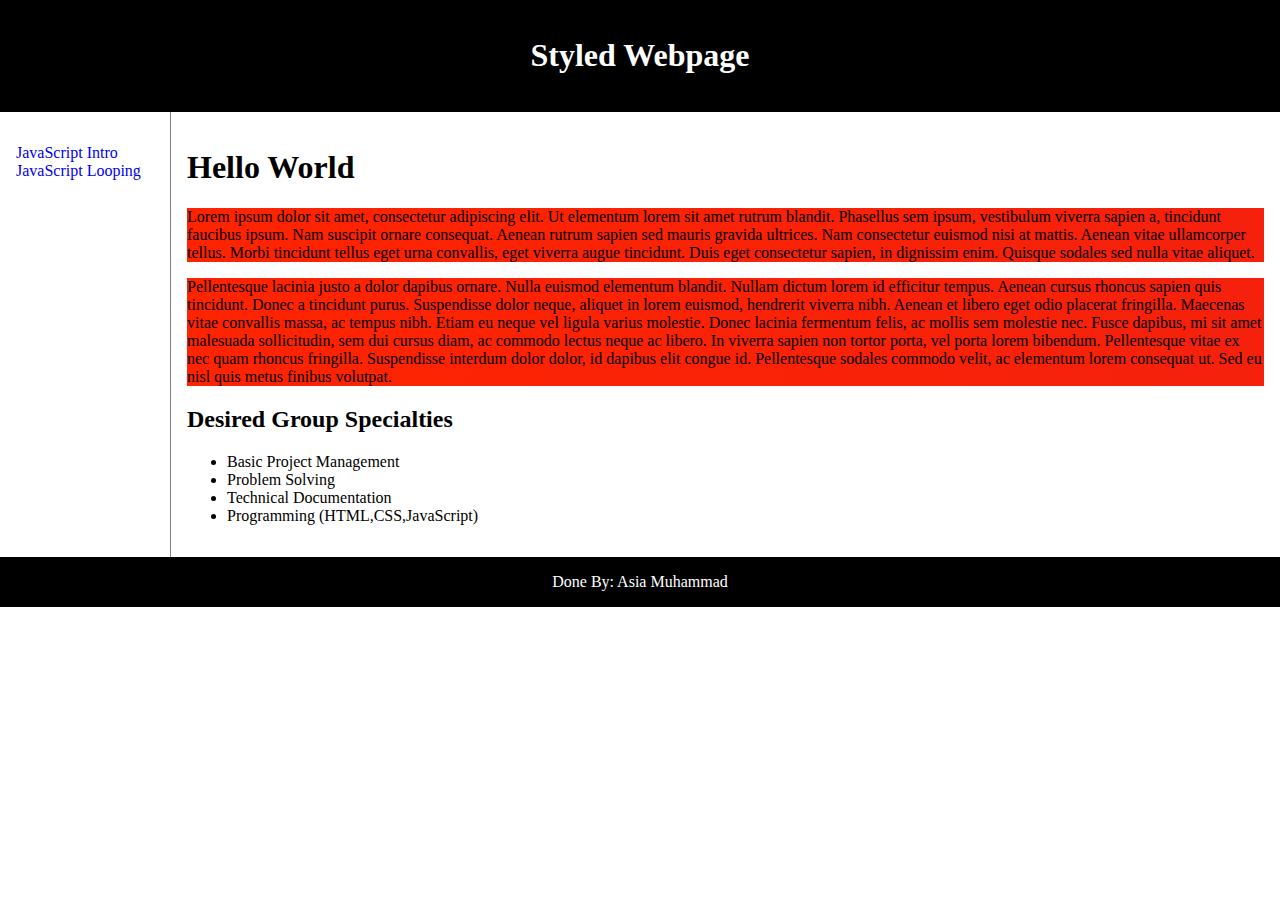
<file: index.html>
<!DOCTYPE html>
<html>
	<head>
		<link rel="stylesheet" href="https://amuhamm1.github.io/basic.css">
		<title>My Website's First HTML5 Page</title>
	</head>
	<body>
		<div class="container">
			<header><h1>Styled Webpage</h1></header>

			<nav>
				<ul>
					<li><a href="https://amuhamm1.github.io/JavaScript-Intro.html">JavaScript Intro</a></li>
					<li><a href="https://amuhamm1.github.io/JavaScript-Looping.html">JavaScript Looping</a></li>
				</ul>
			</nav>

			<article>
				<h1>Hello World</h1>
				<p>Lorem ipsum dolor sit amet, consectetur adipiscing elit. Ut elementum lorem sit amet rutrum blandit. Phasellus sem ipsum, vestibulum viverra sapien a, tincidunt faucibus ipsum. Nam suscipit ornare consequat. Aenean rutrum sapien sed mauris gravida ultrices. Nam consectetur euismod nisi at mattis. Aenean vitae ullamcorper tellus. Morbi tincidunt tellus eget urna convallis, eget viverra augue tincidunt. Duis eget consectetur sapien, in dignissim enim. Quisque sodales sed nulla vitae aliquet.</p>

				<p>Pellentesque lacinia justo a dolor dapibus ornare. Nulla euismod elementum blandit. Nullam dictum lorem id efficitur tempus. Aenean cursus rhoncus sapien quis tincidunt. Donec a tincidunt purus. Suspendisse dolor neque, aliquet in lorem euismod, hendrerit viverra nibh. Aenean et libero eget odio placerat fringilla. Maecenas vitae convallis massa, ac tempus nibh. Etiam eu neque vel ligula varius molestie. Donec lacinia fermentum felis, ac mollis sem molestie nec. Fusce dapibus, mi sit amet malesuada sollicitudin, sem dui cursus diam, ac commodo lectus neque ac libero. In viverra sapien non tortor porta, vel porta lorem bibendum. Pellentesque vitae ex nec quam rhoncus fringilla. Suspendisse interdum dolor dolor, id dapibus elit congue id. Pellentesque sodales commodo velit, ac elementum lorem consequat ut. Sed eu nisl quis metus finibus volutpat.</p>

				<h2>Desired Group Specialties</h2>
				<ul>
					<li>Basic Project Management</li>
					<li>Problem Solving</li>
					<li>Technical Documentation</li>
					<li>Programming (HTML,CSS,JavaScript)</li>
				</ul>
			</article>
		
			<footer>Done By: Asia Muhammad</footer>
	
		</div>

	</body>
</html>
</file>
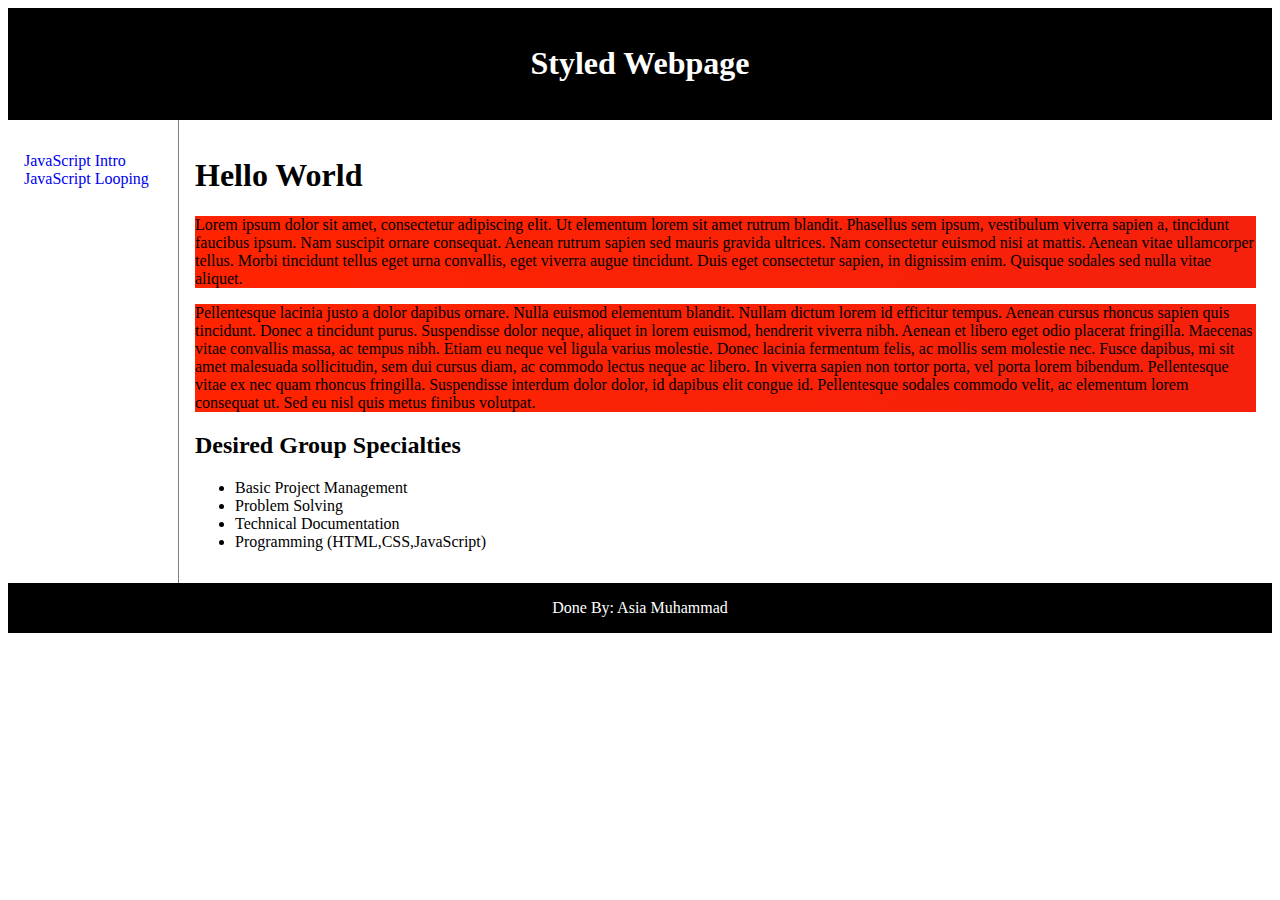
<file: Styled Webpage/index.html>
<!DOCTYPE html>
<html>
	<head>
		<link rel="stylesheet" href="https://amuhamm1.github.io/Styled Webpage/basic.css">
		<title>My Website's First HTML5 Page</title>
	</head>
	<body>
		<div class="container">
			<header><h1>Styled Webpage</h1></header>

			<nav>
				<ul>
					<li><a href="/Javascript/JavaScript-Intro.html">JavaScript Intro</a></li>
					<li><a href="/Javascript/JavaScript-Looping.html">JavaScript Looping</a></li>
				</ul>
			</nav>

			<article>
				<h1>Hello World</h1>
				<p>Lorem ipsum dolor sit amet, consectetur adipiscing elit. Ut elementum lorem sit amet rutrum blandit. Phasellus sem ipsum, vestibulum viverra sapien a, tincidunt faucibus ipsum. Nam suscipit ornare consequat. Aenean rutrum sapien sed mauris gravida ultrices. Nam consectetur euismod nisi at mattis. Aenean vitae ullamcorper tellus. Morbi tincidunt tellus eget urna convallis, eget viverra augue tincidunt. Duis eget consectetur sapien, in dignissim enim. Quisque sodales sed nulla vitae aliquet.</p>

				<p>Pellentesque lacinia justo a dolor dapibus ornare. Nulla euismod elementum blandit. Nullam dictum lorem id efficitur tempus. Aenean cursus rhoncus sapien quis tincidunt. Donec a tincidunt purus. Suspendisse dolor neque, aliquet in lorem euismod, hendrerit viverra nibh. Aenean et libero eget odio placerat fringilla. Maecenas vitae convallis massa, ac tempus nibh. Etiam eu neque vel ligula varius molestie. Donec lacinia fermentum felis, ac mollis sem molestie nec. Fusce dapibus, mi sit amet malesuada sollicitudin, sem dui cursus diam, ac commodo lectus neque ac libero. In viverra sapien non tortor porta, vel porta lorem bibendum. Pellentesque vitae ex nec quam rhoncus fringilla. Suspendisse interdum dolor dolor, id dapibus elit congue id. Pellentesque sodales commodo velit, ac elementum lorem consequat ut. Sed eu nisl quis metus finibus volutpat.</p>

				<h2>Desired Group Specialties</h2>
				<ul>
					<li>Basic Project Management</li>
					<li>Problem Solving</li>
					<li>Technical Documentation</li>
					<li>Programming (HTML,CSS,JavaScript)</li>
				</ul>
			</article>
		
			<footer>Done By: Asia Muhammad</footer>
	
		</div>

	</body>
</html>
</file>
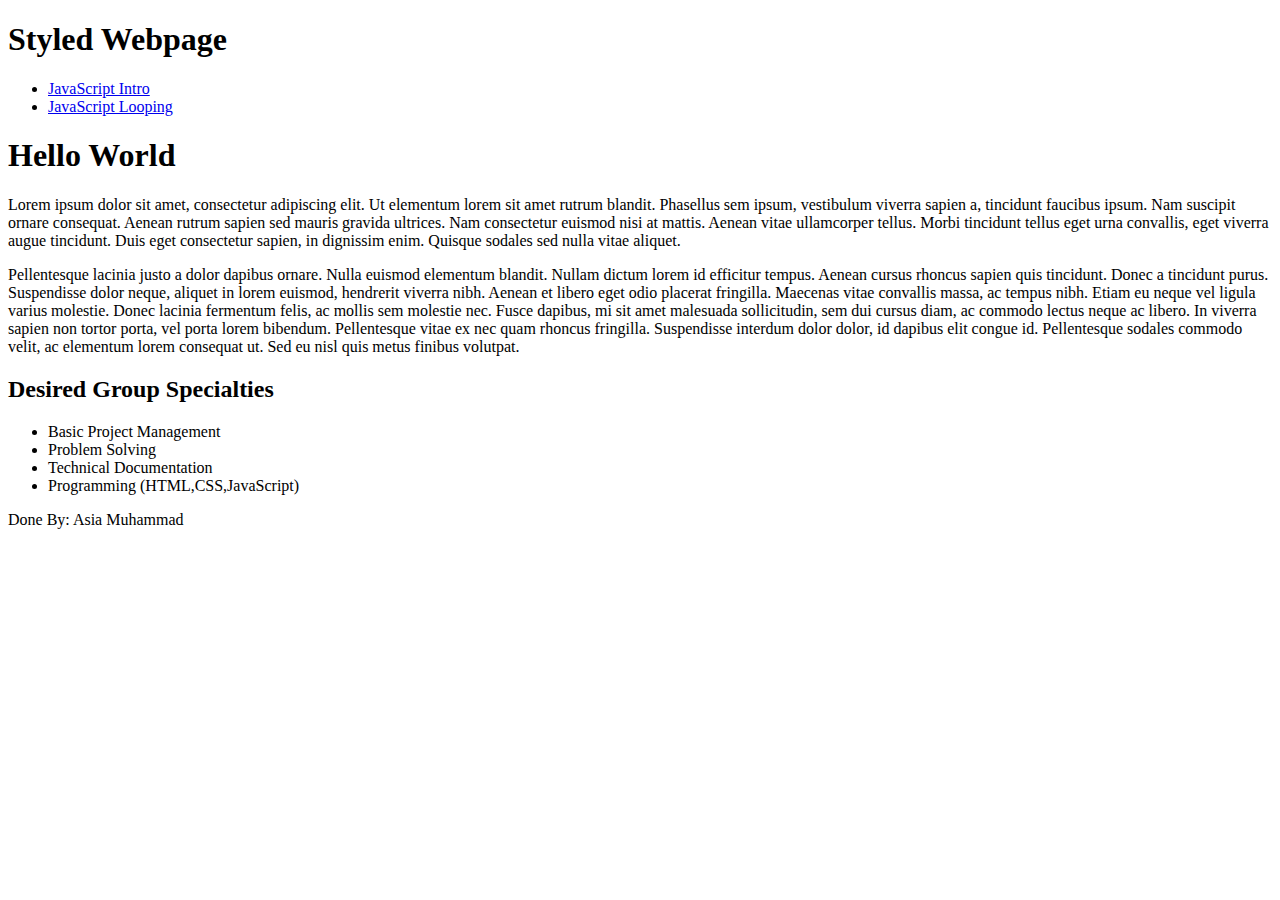
<file: Styled-Webpage/index.html>
<!DOCTYPE html>
<html>
	<head>
		<link rel="stylesheet" href="https://amuhamm1.github.io/Styled-Webpage/basic.css">
		<title>My Website's First HTML5 Page</title>
	</head>
	<body>
		<div class="container">
			<header><h1>Styled Webpage</h1></header>

			<nav>
				<ul>
					<li><a href="https://amuhamm1.github.io/Javascript/JavaScript-Intro.html">JavaScript Intro</a></li>
					<li><a href="https://amuhamm1.github.io/Javascript/JavaScript-Looping.html">JavaScript Looping</a></li>
				</ul>
			</nav>

			<article>
				<h1>Hello World</h1>
				<p>Lorem ipsum dolor sit amet, consectetur adipiscing elit. Ut elementum lorem sit amet rutrum blandit. Phasellus sem ipsum, vestibulum viverra sapien a, tincidunt faucibus ipsum. Nam suscipit ornare consequat. Aenean rutrum sapien sed mauris gravida ultrices. Nam consectetur euismod nisi at mattis. Aenean vitae ullamcorper tellus. Morbi tincidunt tellus eget urna convallis, eget viverra augue tincidunt. Duis eget consectetur sapien, in dignissim enim. Quisque sodales sed nulla vitae aliquet.</p>

				<p>Pellentesque lacinia justo a dolor dapibus ornare. Nulla euismod elementum blandit. Nullam dictum lorem id efficitur tempus. Aenean cursus rhoncus sapien quis tincidunt. Donec a tincidunt purus. Suspendisse dolor neque, aliquet in lorem euismod, hendrerit viverra nibh. Aenean et libero eget odio placerat fringilla. Maecenas vitae convallis massa, ac tempus nibh. Etiam eu neque vel ligula varius molestie. Donec lacinia fermentum felis, ac mollis sem molestie nec. Fusce dapibus, mi sit amet malesuada sollicitudin, sem dui cursus diam, ac commodo lectus neque ac libero. In viverra sapien non tortor porta, vel porta lorem bibendum. Pellentesque vitae ex nec quam rhoncus fringilla. Suspendisse interdum dolor dolor, id dapibus elit congue id. Pellentesque sodales commodo velit, ac elementum lorem consequat ut. Sed eu nisl quis metus finibus volutpat.</p>

				<h2>Desired Group Specialties</h2>
				<ul>
					<li>Basic Project Management</li>
					<li>Problem Solving</li>
					<li>Technical Documentation</li>
					<li>Programming (HTML,CSS,JavaScript)</li>
				</ul>
			</article>
		
			<footer>Done By: Asia Muhammad</footer>
	
		</div>

	</body>
</html>
</file>
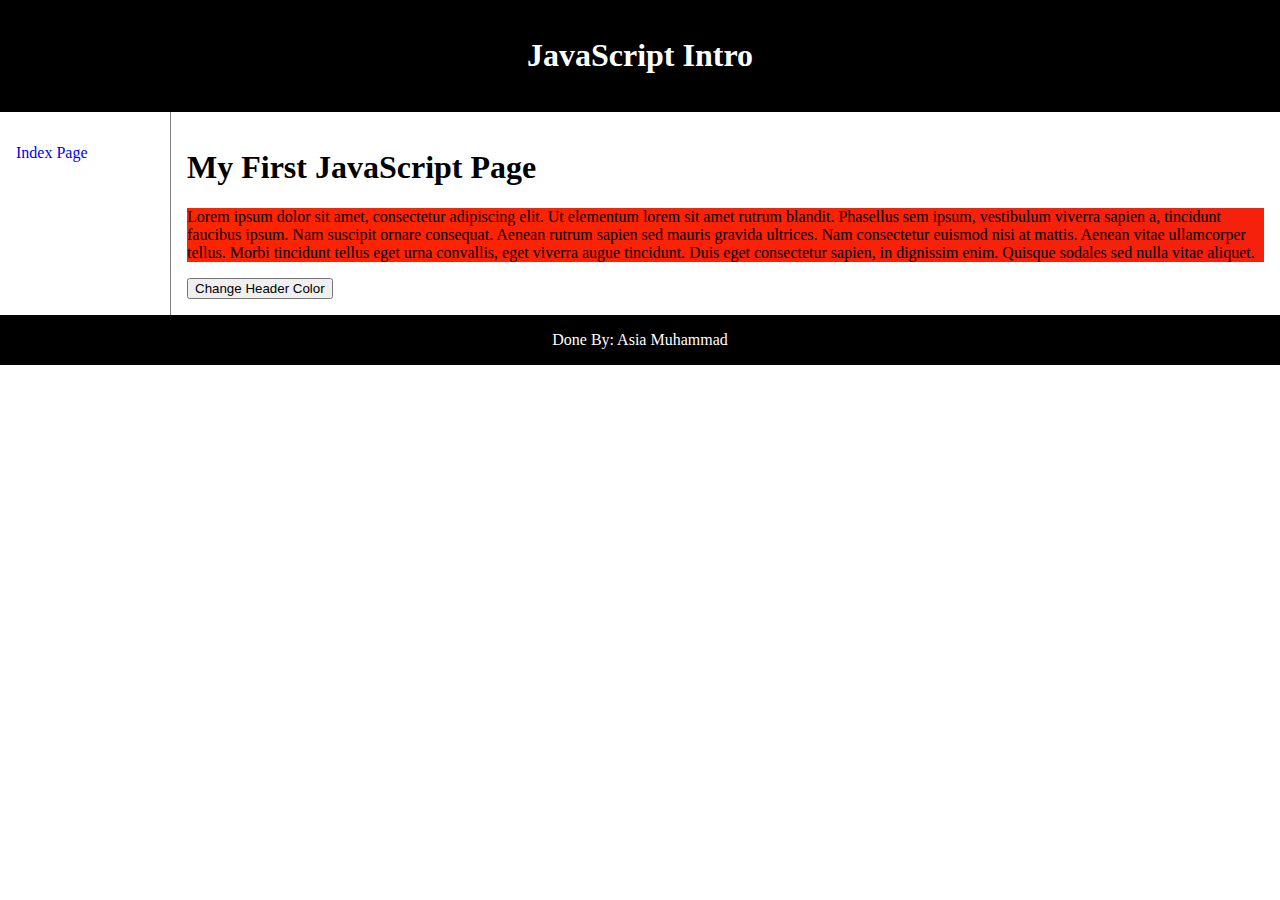
<file: JavaScript-Intro.html>
<!DOCTYPE html>
<html>
	<head>
		<link rel="stylesheet" href="https://amuhamm1.github.io/basic.css">
		<title>JavaScript Intro</title>
	</head>

	<body>
		<div class="container">
		<header><h1 id="h1">JavaScript Intro</h1></header>
		<nav>
				<ul>
					<li><a href="https://amuhamm1.github.io/index.html">Index Page</a></li>
				</ul>
		</nav>

		<article>
			<h1>My First JavaScript Page</h1>
			<p>Lorem ipsum dolor sit amet, consectetur adipiscing elit. Ut elementum lorem sit amet rutrum blandit. Phasellus sem ipsum, vestibulum viverra sapien a, tincidunt faucibus ipsum. Nam suscipit ornare consequat. Aenean rutrum sapien sed mauris gravida ultrices. Nam consectetur euismod nisi at mattis. Aenean vitae ullamcorper tellus. Morbi tincidunt tellus eget urna convallis, eget viverra augue tincidunt. Duis eget consectetur sapien, in dignissim enim. Quisque sodales sed nulla vitae aliquet.</p>

			<button type="button" onclick="changeColor()">Change Header Color</button>

			<script type="text/javascript">
				let date = new Date();
				alert("Today's date is " + date);

				function changeColor(){
					document.getElementById("h1").style.color = "magenta";
				}
			</script>
		</article>
		<footer>Done By: Asia Muhammad</footer>
		</div>

		

	</body>
</html>
</file>
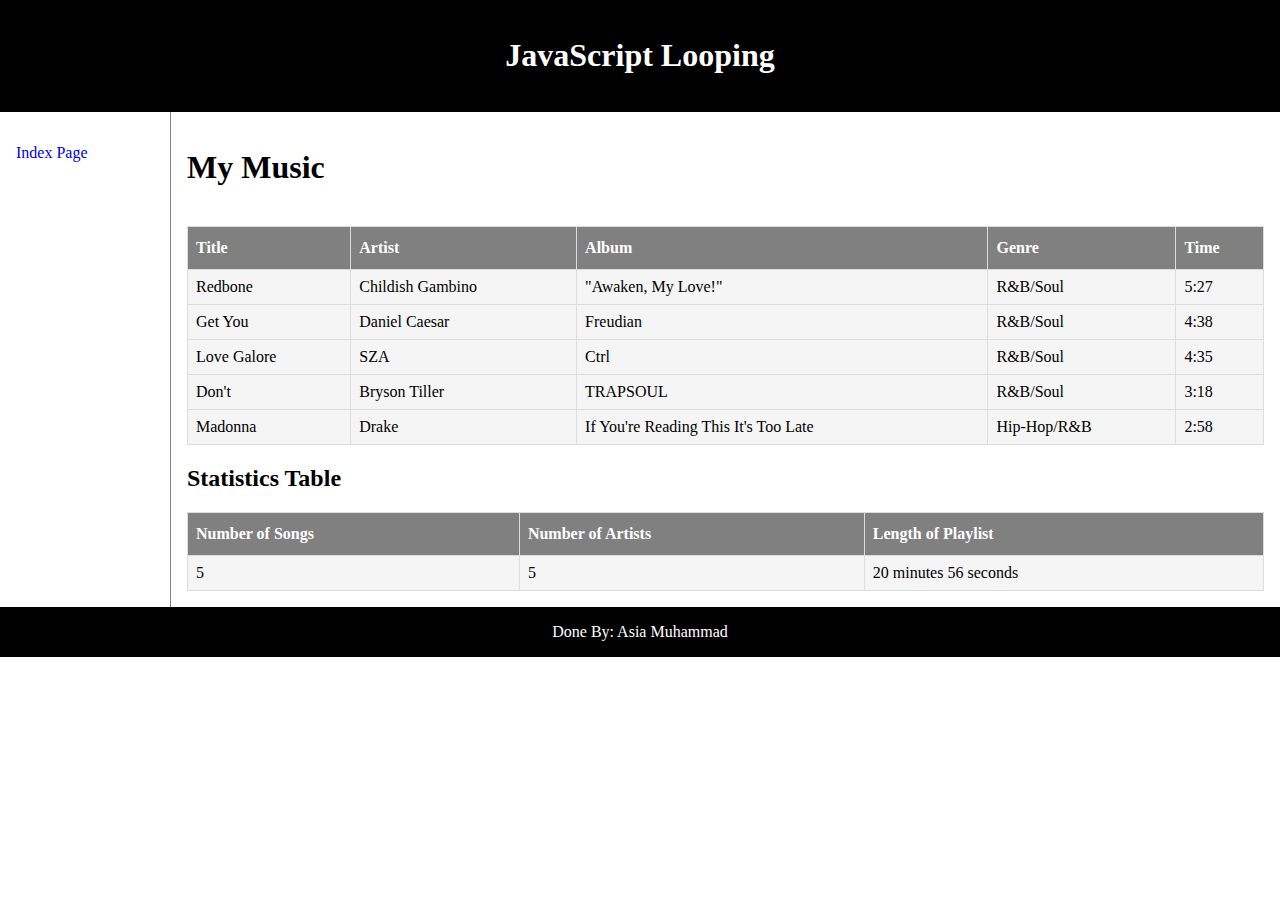
<file: JavaScript-Looping.html>
<!DOCTYPE html>
<html>
	<head>
		<link rel="stylesheet" href="https://amuhamm1.github.io/basic.css">
		<title>JavaScript Looping</title>
		<script>
			var myObject = [
			{"Title": "Redbone",
			"Artist": "Childish Gambino",
			"Album": '"Awaken, My Love!"',
			"Genre": "R&B/Soul",
			"Time": "5:27"},

			{"Title": "Get You",
			"Artist": "Daniel Caesar",
			"Album": "Freudian",
			"Genre": "R&B/Soul",
			"Time": "4:38"},

			{"Title": "Love Galore",
			"Artist": "SZA",
			"Album": "Ctrl",
			"Genre": "R&B/Soul",
			"Time": "4:35"},

			{"Title": "Don't",
			"Artist": "Bryson Tiller",
			"Album": "TRAPSOUL",
			"Genre": "R&B/Soul",
			"Time": "3:18"},

			{"Title": "Madonna",
			"Artist": "Drake",
			"Album": "If You're Reading This It's Too Late",
			"Genre": "Hip-Hop/R&B",
			"Time": "2:58"}
		];
		</script>
	</head>

	<body>
		<div class="container">
		<header><h1>JavaScript Looping</h1></header>
		<nav>
			<ul>
				<li><a href="https://amuhamm1.github.io/index.html">Index Page</a></li>
			</ul>
		</nav>
		<article>
			<h1>My Music</h1><br>
			<table>
				<thead>
					<tr>
						<th>Title</th>
						<th>Artist</th>
						<th>Album</th>
						<th>Genre</th>
						<th>Time</th>
					</tr>
				</thead>
					<tbody id = "playlist"></tbody>
			</table>
			
			<h2>Statistics Table</h2>
			<table>
				<thead>
					<tr>
						<th>Number of Songs</th>
						<th>Number of Artists</th>
						<th>Length of Playlist</th>
					</tr>
				</thead>
					<tbody id = "playlistStatistics"></tbody>
			</table>

			<script>
				var text = "";
				for (var x in myObject) {
					if(myObject.hasOwnProperty(x)){
						var obj = myObject[x];
						text += "<tr><td>" + 
								obj["Title"] + "</td><td>" +
								obj["Artist"] + "</td><td>" +
								obj["Album"] + "</td><td>" +
								obj["Genre"] + "</td><td>" +
								obj["Time"] +
								"</td></tr>";
					}
				}
				document.getElementById("playlist").innerHTML = text;
			</script>

<script>

function count(obj, objCol){
    var sum = 0;
    for (var i = 0; i < obj.length; i++) {
        sum++;
    }
    return sum;
}

function timeCalc(obj) {
	var totTime = 0;
	for (var i = 0; i < obj.length; i++) {
		var min = obj[i]['Time'].split(":")[0];
		var sec = obj[i]['Time'].split(":")[1];
		
		totTime += (min * 60) + (sec * 1);
	}

	totMin = Math.floor(totTime/60);
	totSec = totTime%60;

	return totMin + " minutes " + totSec + " seconds";

}

function statTable() {
	var table2Contents = "";

	table2Contents += "<tr><td>" + 
                count(myObject, 'Title') + "</td><td>" + 
                count(myObject, 'Artist') + "</td><td>" +
                timeCalc(myObject)+ 
                 "</td></tr>";
	document.getElementById("playlistStatistics").innerHTML = table2Contents;
}

statTable();

</script>

		</article>
		<footer>Done By: Asia Muhammad</footer>
		</div>
</body>
</html>
</file>
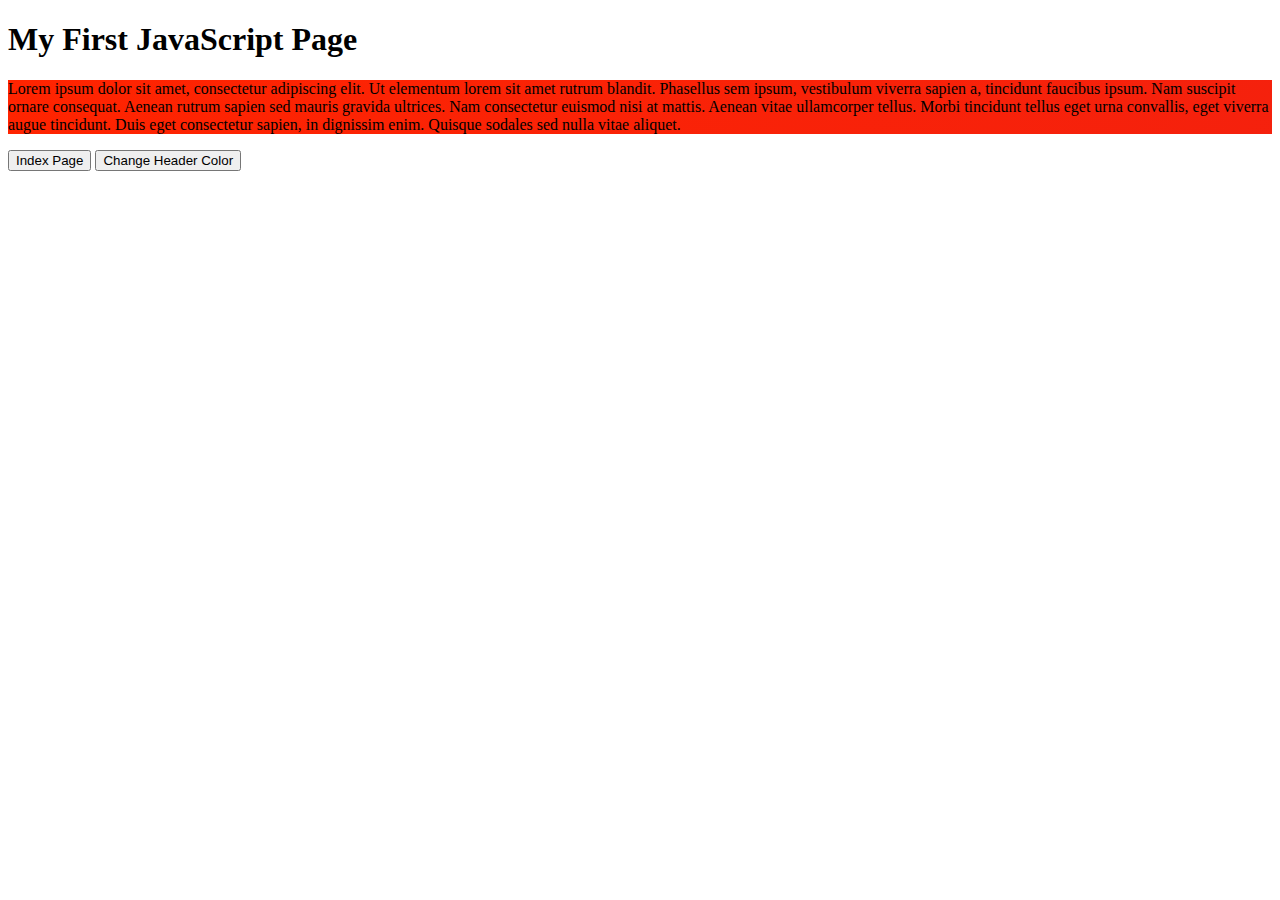
<file: Javascript Intro/javascript-intro.html>
<!DOCTYPE html>
<html>
	<head>
		<link rel="stylesheet" type="text/css" href="/Styled Webpage/basic.css">
		<title>JavaScript Intro</title>

		

	</head>

	<body>
		<h1 id="h1">My First JavaScript Page</h1>

		<p>Lorem ipsum dolor sit amet, consectetur adipiscing elit. Ut elementum lorem sit amet rutrum blandit. Phasellus sem ipsum, vestibulum viverra sapien a, tincidunt faucibus ipsum. Nam suscipit ornare consequat. Aenean rutrum sapien sed mauris gravida ultrices. Nam consectetur euismod nisi at mattis. Aenean vitae ullamcorper tellus. Morbi tincidunt tellus eget urna convallis, eget viverra augue tincidunt. Duis eget consectetur sapien, in dignissim enim. Quisque sodales sed nulla vitae aliquet.</p>


		<button onclick = "redirectTo('/Styled Webpage/index.html')">Index Page</button>

		<button type="button" onclick="changeColor()">Change Header Color</button>

		<script type="text/javascript">
			let date = new Date();
			alert("Today's date is "+date);

			function redirectTo(sUrl) {
				window.location=sUrl
			}
			function changeColor(){
				document.getElementById("h1").style.color = "magenta";
			}
		</script>

	</body>
</html>
</file>
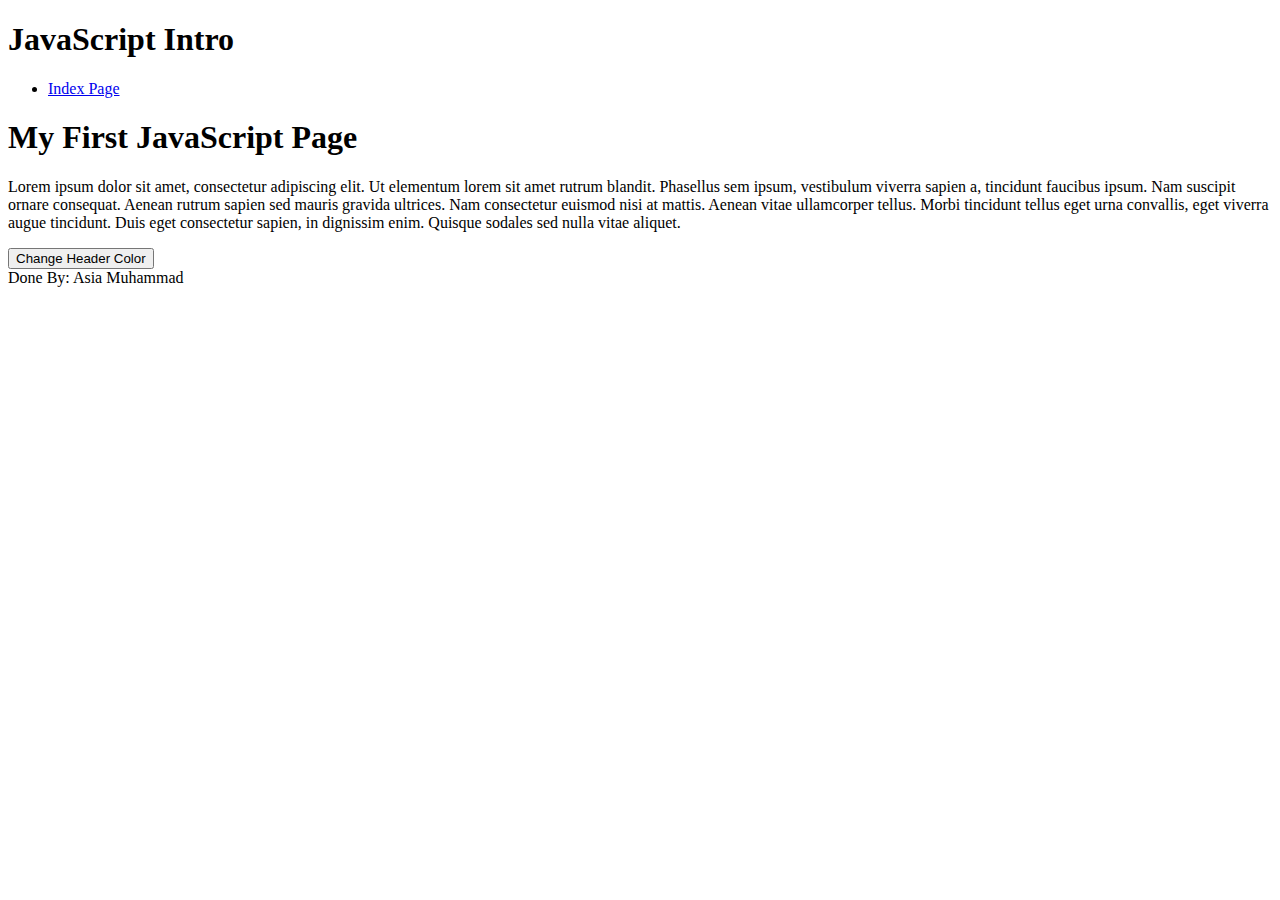
<file: Javascript/JavaScript-Intro.html>
<!DOCTYPE html>
<html>
	<head>
		<link rel="stylesheet" href="https://amuhamm1.github.io/Styled-Webpage/basic.css">
		<title>JavaScript Intro</title>
	</head>

	<body>
		<div class="container">
		<header><h1 id="h1">JavaScript Intro</h1></header>
		<nav>
				<ul>
					<li><a href="https://amuhamm1.github.io/Styled-Webpage/index.html">Index Page</a></li>
				</ul>
		</nav>

		<article>
			<h1>My First JavaScript Page</h1>
			<p>Lorem ipsum dolor sit amet, consectetur adipiscing elit. Ut elementum lorem sit amet rutrum blandit. Phasellus sem ipsum, vestibulum viverra sapien a, tincidunt faucibus ipsum. Nam suscipit ornare consequat. Aenean rutrum sapien sed mauris gravida ultrices. Nam consectetur euismod nisi at mattis. Aenean vitae ullamcorper tellus. Morbi tincidunt tellus eget urna convallis, eget viverra augue tincidunt. Duis eget consectetur sapien, in dignissim enim. Quisque sodales sed nulla vitae aliquet.</p>

			<button type="button" onclick="changeColor()">Change Header Color</button>

			<script type="text/javascript">
				let date = new Date();
				alert("Today's date is "+date);

				function redirectTo(sUrl) {
					window.location=sUrl
				}
				function changeColor(){
					document.getElementById("h1").style.color = "magenta";
				}
			</script>
		</article>
		<footer>Done By: Asia Muhammad</footer>
		</div>

		

	</body>
</html>
</file>
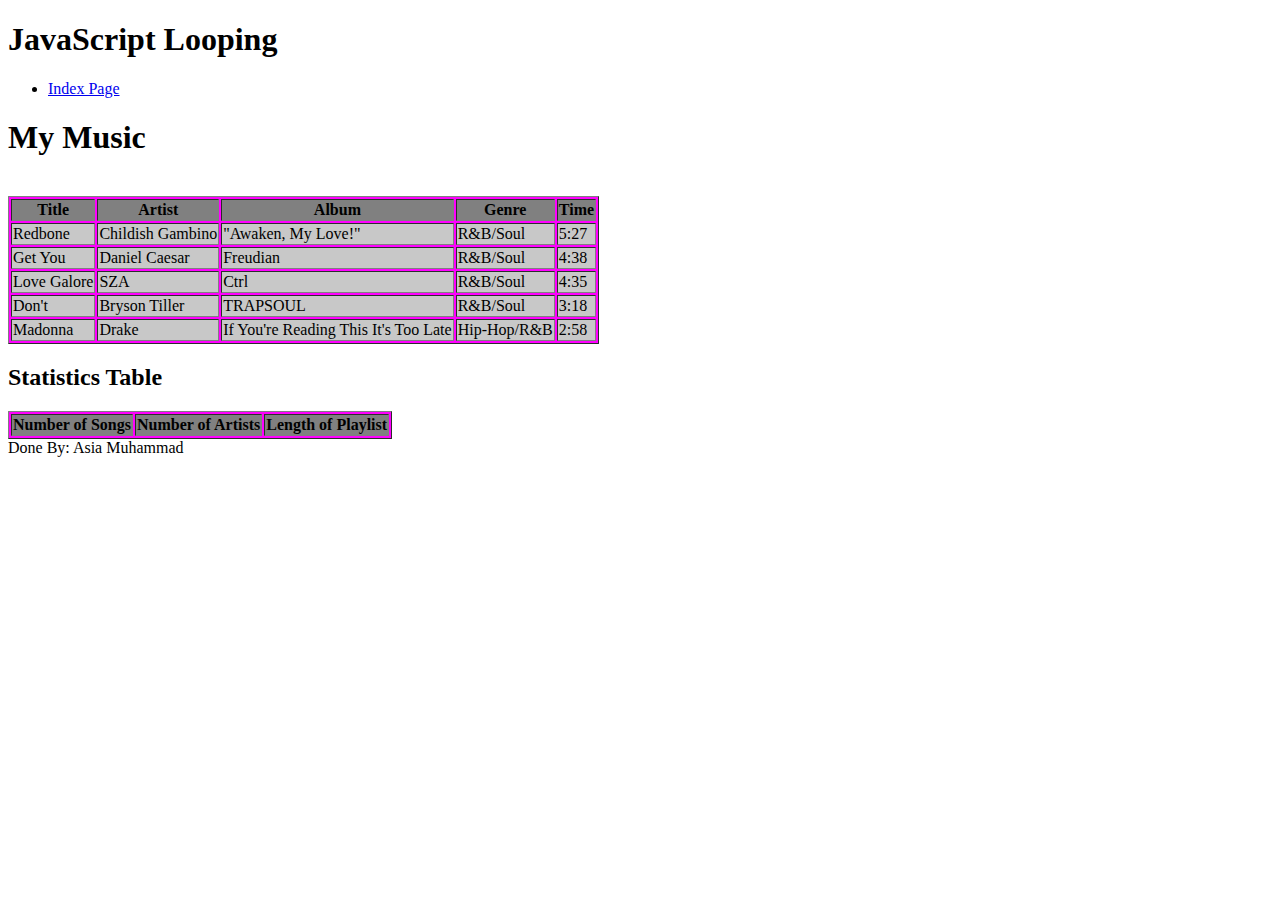
<file: Javascript/JavaScript-Looping.html>
<!DOCTYPE html>
<html>
	<head>
		<link rel="stylesheet" href="https://amuhamm1.github.io/Styled-Webpage/basic.css">
		<title>JavaScript Looping</title>
		<script>
			var myObject = [
			{"Title": "Redbone",
			"Artist": "Childish Gambino",
			"Album": '"Awaken, My Love!"',
			"Genre": "R&B/Soul",
			"Time": "5:27"},

			{"Title": "Get You",
			"Artist": "Daniel Caesar",
			"Album": "Freudian",
			"Genre": "R&B/Soul",
			"Time": "4:38"},

			{"Title": "Love Galore",
			"Artist": "SZA",
			"Album": "Ctrl",
			"Genre": "R&B/Soul",
			"Time": "4:35"},

			{"Title": "Don't",
			"Artist": "Bryson Tiller",
			"Album": "TRAPSOUL",
			"Genre": "R&B/Soul",
			"Time": "3:18"},

			{"Title": "Madonna",
			"Artist": "Drake",
			"Album": "If You're Reading This It's Too Late",
			"Genre": "Hip-Hop/R&B",
			"Time": "2:58"}
		];
		</script>
	</head>

	<body>
		<div class="container">
		<header><h1>JavaScript Looping</h1></header>
		<nav>
			<ul>
				<li><a href="https://amuhamm1.github.io/Styled-Webpage/index.html">Index Page</a></li>
			</ul>
		</nav>
		<article>
			<h1>My Music</h1><br>
			<table border = "1" bgcolor = "magenta">
				<thead bgcolor = "#808080">
					<tr>
						<th>Title</th>
						<th>Artist</th>
						<th>Album</th>
						<th>Genre</th>
						<th>Time</th>
					</tr>
				</thead>
					<tbody id = "playlist" bgcolor = "#C8C8C8"></tbody>
			</table>
			
			<h2>Statistics Table</h2>
			<table border = "1" bgcolor = "magenta">
				<thead bgcolor = "#808080">
					<tr>
						<th>Number of Songs</th>
						<th>Number of Artists</th>
						<th>Length of Playlist</th>
					</tr>
				</thead>
					<tbody id = "playlistStatistics" bgcolor = "#C8C8C8"></tbody>
			</table>

			<script>
				var text = "";
				for (var x in myObject) {
					if(myObject.hasOwnProperty(x)){
						var obj = myObject[x];
						text += "<tr><td>" + 
								obj["Title"] + "</td><td>" +
								obj["Artist"] + "</td><td>" +
								obj["Album"] + "</td><td>" +
								obj["Genre"] + "</td><td>" +
								obj["Time"] +
								"</td></tr>";
					}
				}
				document.getElementById("playlist").innerHTML = text;
			</script>

		</article>
		<footer>Done By: Asia Muhammad</footer>
		</div>
</body>
</html>
</file>
<file: Styled Webpage/basic.css>
<meta charset="utf-8">
div.container {
    width: 100%;
    border: 1px solid gray;
}

header, footer {
    padding: 1em;
    color: white;
    background-color: black;
    clear: left;
    text-align: center;
}

nav {
    float: left;
    max-width: 160px;
    margin: 0;
    padding: 1em;
}

nav ul {
    list-style-type: none;
    padding: 0;
}
   
nav ul a {
    text-decoration: none;
}

article {
    margin-left: 170px;
    border-left: 1px solid gray;
    padding: 1em;
    overflow: hidden;
}
p{
	padding: 10px
	padding-left: 33.3%;

	background: linear-gradient(124deg, #ff2400, #e81d1d, #e8b71d, #e3e81d, #1de840, #1ddde8, #2b1de8, #dd00f3, #dd00f3);
	background-size: 1800% 1800%;

	-webkit-animation: rainbow 18s ease infinite;
	-z-animation: rainbow 18s ease infinite;
	-o-animation: rainbow 18s ease infinite;
 	 animation: rainbow 18s ease infinite;}

	@-webkit-keyframes rainbow {
   		0%{background-position:0% 82%}
   		50%{background-position:100% 19%}
   		100%{background-position:0% 82%}
	}
	@-moz-keyframes rainbow {
    	0%{background-position:0% 82%}
    	50%{background-position:100% 19%}
    	100%{background-position:0% 82%}
	}
	@-o-keyframes rainbow {
    	0%{background-position:0% 82%}
    	50%{background-position:100% 19%}
    	100%{background-position:0% 82%}
	}
	@keyframes rainbow { 
    	0%{background-position:0% 82%}
    	50%{background-position:100% 19%}
    	100%{background-position:0% 82%}
	}
</file>
